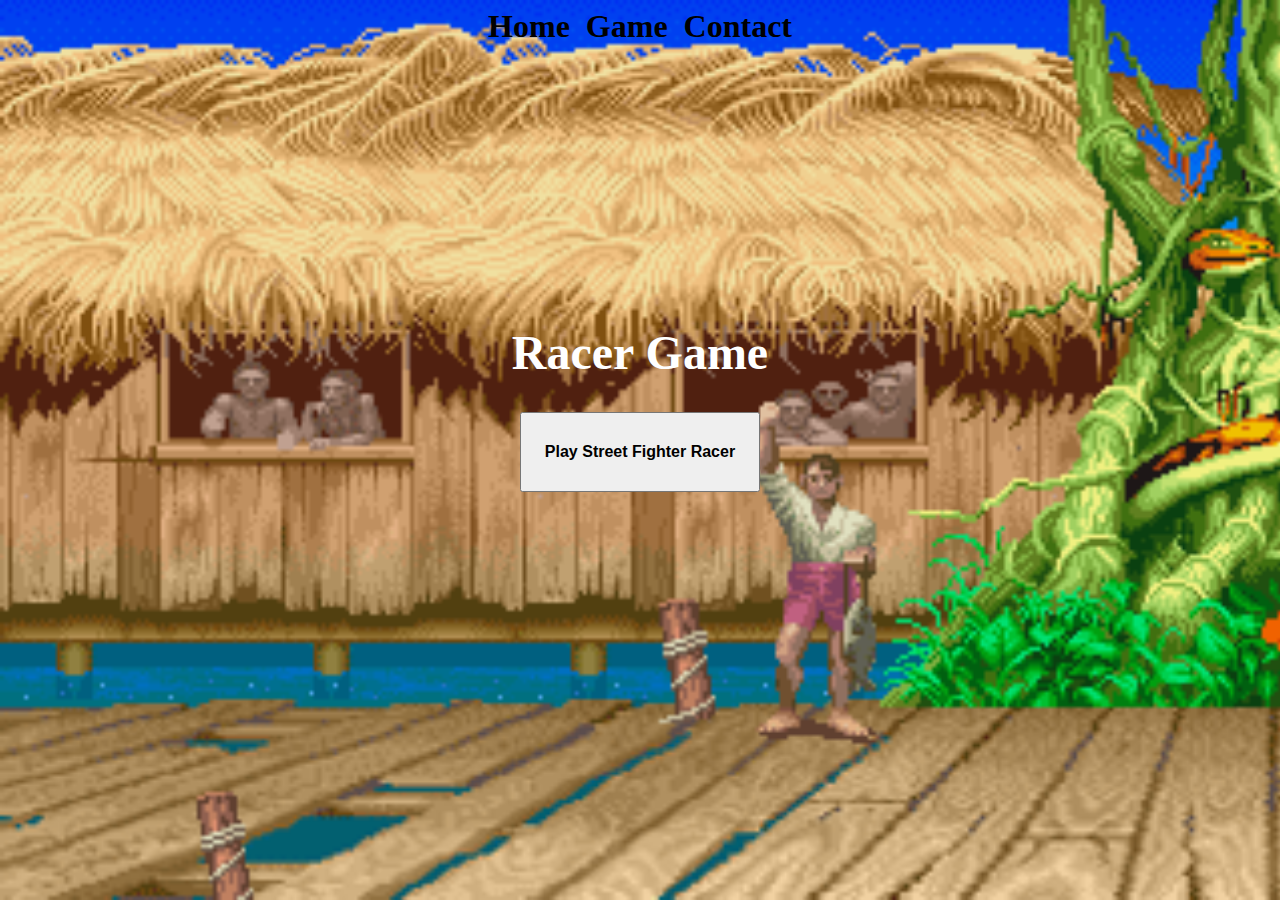
<file: index.html>
<!DOCTYPE html>
<html lang="en">
<head>
    <title>Racing Street Fighter</title>  <!-- overall title page -->
    <link rel="stylesheet" href="stylesheet.css"> <!-- linking css style page to html page -->
</head>
<body>
    <div class="container"> <!-- contains the whole css -->
        <nav>
            <li> Home </li>
            <li> Game</li>
            <li> Contact</li>
        </nav>
        <div class = "centerElements">
            <div class ="header"> <!-- On page header -->
                 <h1>Racer Game</h1>
             </div>
            <div class="link"> <!-- div class for the button and a tag to connect page 1 to page 2 of the html -->
               <button>Play Street Fighter Racer</button>
             </div>
        </div>
    </div>
    <script src="https://code.jquery.com/jquery-3.2.1.js"
    integrity="sha256-DZAnKJ/6XZ9si04Hgrsxu/8s717jcIzLy3oi35EouyE="
    crossorigin="anonymous"></script>
    <script src="main.js"></script>
</body>
</html>
</file>
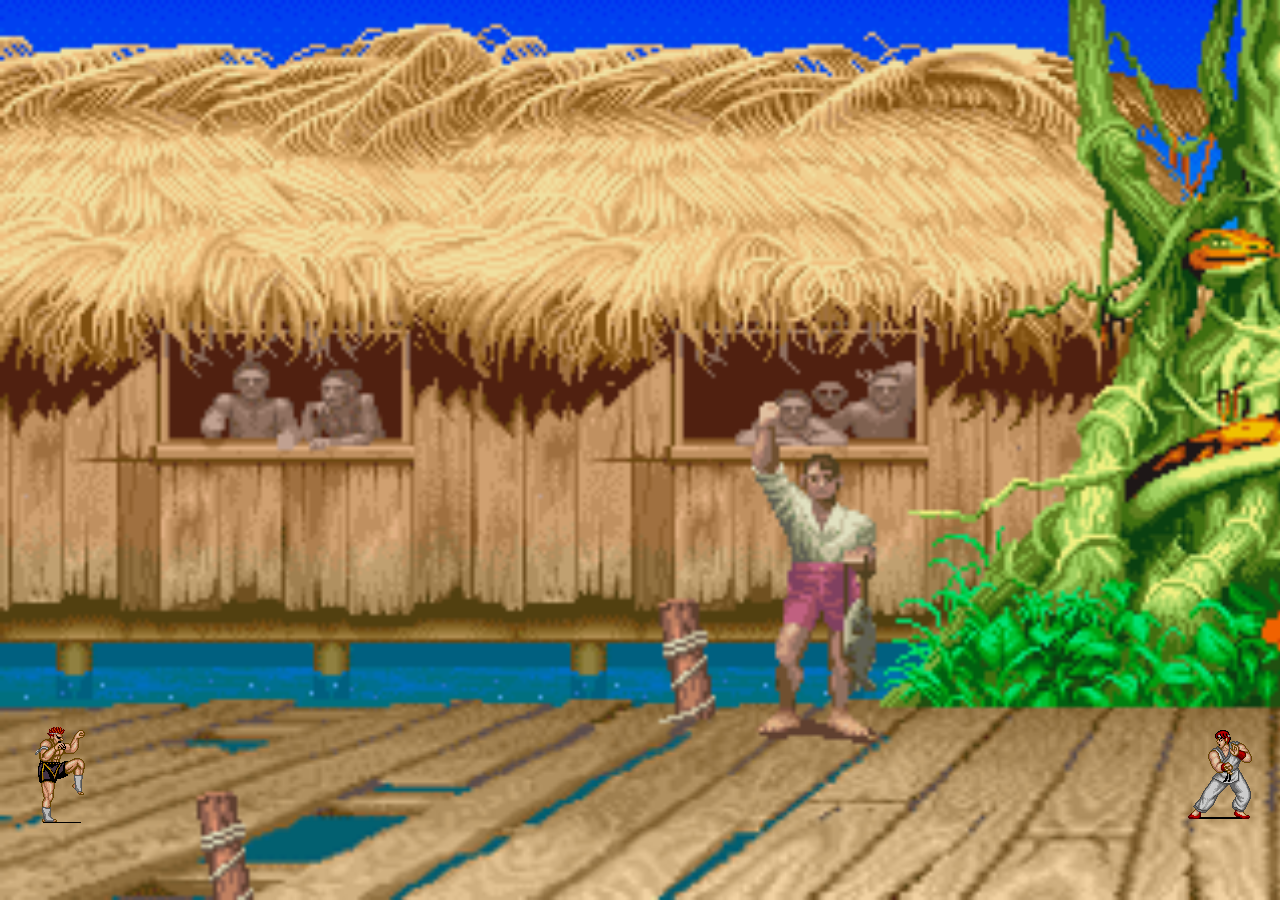
<file: page2.html>
<!DOCTYPE html>
<html lang="en">
<head>
    <title>RACE ME BITCH</title> <!-- overall title page -->
    <link rel="stylesheet" href="stylesheet.css">
</head>
<body>
    <div class="container"> <!-- contains the whole css -->
        <div class="racers"> <!-- div class for selecting all the racers -->
           <div id="red1"> <!-- player 1 --> 
            <img src ="images/ryo.gif">
           </div>  
           <div id="blue1"> <!-- player 2 --> 
                <img src="images/kick.gif">
           </div>
        </div>
    </div>
    <script src="https://code.jquery.com/jquery-3.2.1.js"
    integrity="sha256-DZAnKJ/6XZ9si04Hgrsxu/8s717jcIzLy3oi35EouyE="
    crossorigin="anonymous"></script>
    <script src="main.js"></script>
</body>
</html>
</file>
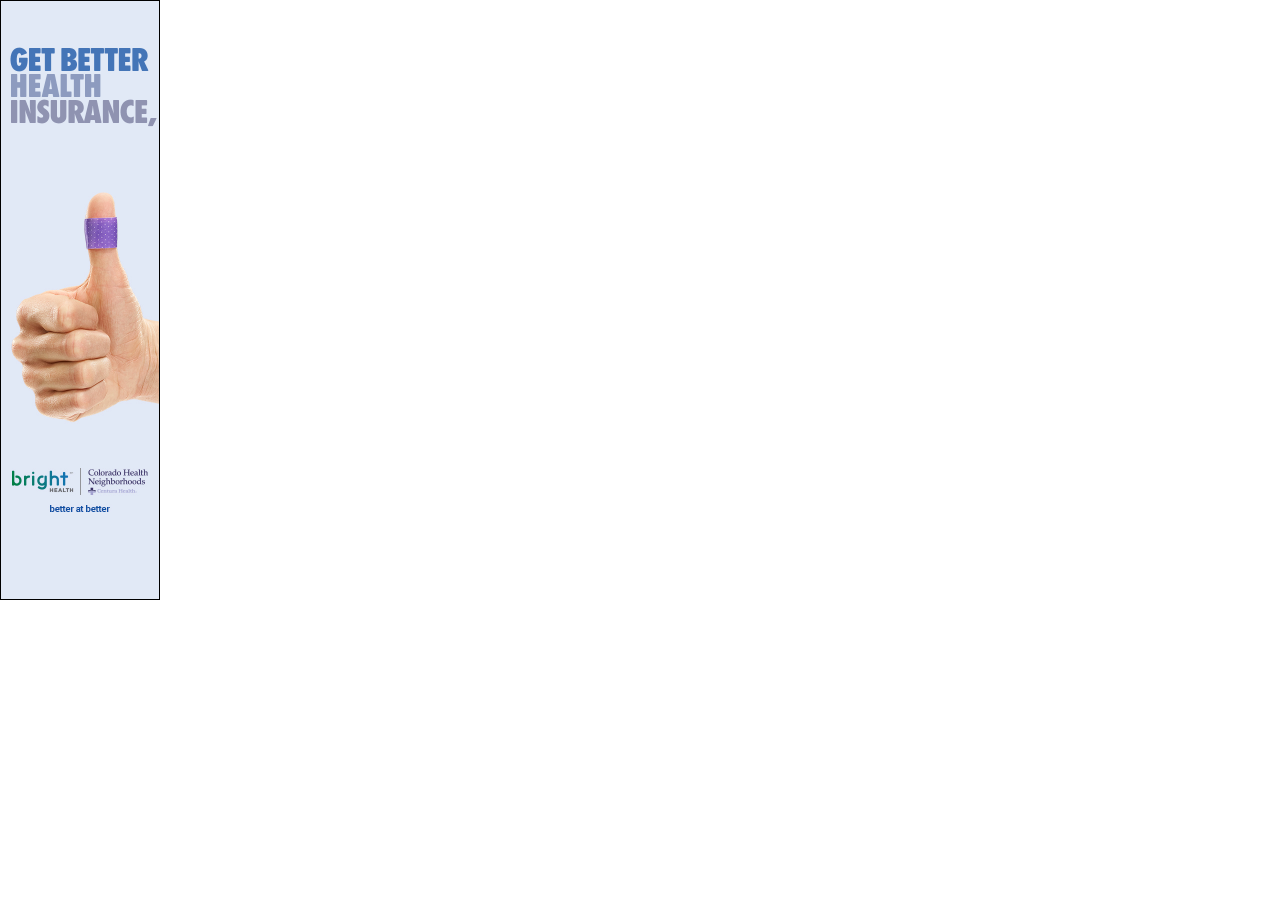
<file: images/Street Fighter - Sprite Database_files/B20442203.html>
<!DOCTYPE html>
<!-- saved from url=(1313)https://ad.doubleclick.net/ddm/adi/N428001.151350QUANTCAST/B20442203.208090109;dc_ver=41.108;sz=160x600;u_sd=1;dc_adk=1872224753;ord=43h2im;click=https%3A%2F%2Fadclick.g.doubleclick.net%2Faclk%3Fsa%3Dl%26ai%[base64]%26num%3D1%26sig%3DAOD64_2aSZ6eoogMEAVIebycCop-heByrg%26client%3Dca-pub-0004615849072972%26adurl%3Dhttp%3A%2F%2Fexch.quantserve.com%2Fr%3Fa%3Dp-c4pnJ8vjgETbV%26labels%3D_qc.clk%2C_click.adserver.rtb%2C_click.rand.79941%26rtbip%3D192.184.68.16%26rtbdata2%[base64]%26redirecturl2%3D;dc_rfl=2,http%3A%2F%2Fspritedatabase.net$2,http%3A%2F%2Fspritedatabase.net%2Fgame%2F2487$0;xdt=1;crlt=VwEZ2)4y0Y;sttr=9;prcl=s? -->
<html><head><meta http-equiv="Content-Type" content="text/html; charset=UTF-8"><script type="text/javascript" async="" src="./Yww8ZxGu.js.download"></script><script>var google_casm=["",0,null,0,0,null,1];</script><style type="text/css">body{margin:0;padding:0;overflow:hidden;}</style><script src="./express_html_inpage_rendering_lib_200_211.js.download" type="text/javascript" crossorigin="anonymous"></script><script type="text/javascript" charset="UTF-8" src="./lidar.js.download"></script></head><body marginwidth="0" marginheight="0"><script>(function() {(function(){var h=this,k=function(a){var b=typeof a;if("object"==b)if(a){if(a instanceof Array)return"array";if(a instanceof Object)return b;var c=Object.prototype.toString.call(a);if("[object Window]"==c)return"object";if("[object Array]"==c||"number"==typeof a.length&&"undefined"!=typeof a.splice&&"undefined"!=typeof a.propertyIsEnumerable&&!a.propertyIsEnumerable("splice"))return"array";if("[object Function]"==c||"undefined"!=typeof a.call&&"undefined"!=typeof a.propertyIsEnumerable&&!a.propertyIsEnumerable("call"))return"function"}else return"null";else if("function"==b&&"undefined"==typeof a.call)return"object";return b},l=function(a,b){var c=Array.prototype.slice.call(arguments,1);return function(){var b=c.slice();b.push.apply(b,arguments);return a.apply(this,b)}};var m=function(a,b){for(var c in a)b.call(void 0,a[c],c,a)};var n=function(a){a=a?a.toLowerCase():"";switch(a){case "normal":return"normal";case "lightbox":return"lightbox";case "push_down":return"push_down"}return null};var p={i:"ad_container_id",A:"hideObjects",X:"mtfTop",W:"mtfLeft",ca:"zindex",m:"mtfDuration",aa:"wmode",Z:"preferFlash",s:"as_kw",u:"as_lat",v:"as_lng",B:"mtfIFPath",o:"expansionMode",U:"top_container",T:"mtfTopFloat",S:"mtfTopDuration",V:"mtfTopWmode",P:"right_container",O:"mtfRightFloat",N:"mtfRightDuration",R:"mtfRightWmode",H:"bottom_container",G:"mtfBottomFloat",F:"mtfBottomDuration",I:"mtfBottomWmode",L:"left_container",K:"mtfLeftFloat",J:"mtfLeftDuration",M:"mtfLeftWmode",$:"mtfRenderFloatInplace",ba:"tryToWriteHtmlInline",j:"debugjs",C:"dcapp",g:"breakoutiframe",D:"inMobileAdSdk"},r=function(a){m(a,function(b,c){if(c.toLowerCase()in q){var e=q[c.toLowerCase()];c in a&&delete a[c];a[e]=b}})},q=function(){var a={};m(p,function(b){a[b.toLowerCase()]=b});return a}();var u=function(a){this.a=a;a:{for(c in a.displayConfigParameters){b:if(a=t,"string"==typeof a)a="string"==typeof c&&1==c.length?a.indexOf(c,0):-1;else{for(var b=0;b<a.length;b++)if(b in a&&a[b]===c){a=b;break b}a=-1}if(!(0<=a)){var c=!0;break a}}c=!1}this.f=c},t=["ad_container_id"],v=function(a){return a.f?a.a.displayConfigParameters:a.a.creativeParameters},w=function(a,b){for(var c=0;c<a.a.primaryFiles.length;++c)if(a.a.primaryFiles[c].type==b)return!0;return!1};var x={pattern:/rendering_lib_((?:[0-9_]+)|(?:latest))\.js$/,c:"rendering_lib_db_$1.js"},y={pattern:/\/[a-z_0-9]+_rendering_lib/,c:"/iframe_buster"},z={pattern:/(.*\/)(.*_)rendering_lib_((?:[0-9_]+)|(?:latest))\.js$/,c:"$1inapp_html_inpage_rendering_lib_$3.js"},A={pattern:/\/[0-9]+\/[a-z_0-9]+rendering_lib.+$/,c:"/ads/studio/cached_libs/modernizr_2.8.3_ec185bb44fe5e6bf7455d6e8ef37ed0e_no-classes.js"},B=function(){var a=[];a.push("e=101");a.push("renderingType=2");a.push("leftOffset=0");a.push("topOffset=0");a.push("t=1");return"?"+a.join("&")},F=function(a){var b=v(a),c=a.a,e=c.renderingLibraryData,f=e.renderingLibrary,d=e.version;if(!/express|image_gallery|dfa7banner|inapp/.test(f)&&("latest"==d||0<=C(d,"200_74"))){if(d=!w(a,"FLASH")){a:{for(d=0;d<a.a.primaryFiles.length;++d){var g=a.a.primaryFiles[d].expandingDisplayProperties;if(g&&"lightbox"==n(g.expansionMode)){d=!0;break a}}d=!1}d=!d}d=d&&null!=window.mraid}else d=!1;d&&(f=f.replace(z.pattern,z.c));"true"==b.debugjs&&(f=f.replace(x.pattern,x.c));(b=h.self==h.top)||(b=window.Y&&window.Y.SandBox&&window.Y.SandBox.vendor,d=window.$sf&&window.$sf.ext,g=window.$WLXRmAd,b=!!(window.IN_ADSENSE_IFRAME||b||d||g));if(!b){a:if(b=v(a).breakoutiframe)b=!!b&&"true"==b.toLowerCase();else{b=a.a.primaryFiles;for(d=0;d<b.length;d++){g=b[d].renderAs;var N=0==(parseInt(b[d].width,10)||0)&&0==(parseInt(b[d].height,10)||0);if("EXPANDABLE"==g||"FLOATING"==g&&!N){b=!0;break a}}b=!1}b=!b}if(b||a.a.previewMode){a:{a=f;b=D();for(d=0;d<b.renderingLibraries.length;d++)if(g=b.renderingLibraries[d],g.url==a&&g.bootstrapFunction){a=g;break a}a=null}a?a.bootstrapFunction():(a=D(),E(f,!!c.a,void 0,void 0,void 0,!0),a.renderingLibraries.push({version:e.version,url:f,loading:!0,bootstrapFunction:null}))}else c=f.replace(y.pattern,y.c),E(c,!0)},C=function(a,b){a=G(a);b=G(b);for(var c=Math.min(a.length,b.length),e=0;e<c;e++)if(a[e]!=b[e])return a[e]-b[e];return a.length-b.length},G=function(a){a=a.split("_");for(var b=[],c=0;c<a.length;c++)b.push(parseInt(a[c],10));return b},E=function(a,b,c,e,f,d){var g=document.createElement("script");g.src=a;g.type=c?c:"text/javascript";g.async=!!b;d&&(g.crossOrigin="anonymous");e&&(g.onload=e);f&&(g.onerror=f);a=document.getElementsByTagName("head");(a&&0!=a.length?a[0]:document.documentElement).appendChild(g)},D=function(){return window.dclkStudioV3=window.dclkStudioV3||{creatives:[],renderingLibraries:[],creativeCount:1}},H=function(a){try{if(null!=(a["cps-top-iframe-beacon"]?a["cps-top-iframe-beacon"]:null))return!0}catch(b){}return a==a.parent?!1:H(a.parent)},I=function(a){if(null!=a){r(a.creativeParameters);if(null!=a.html5Features)for(var b=0;b<a.html5Features.length;++b)"CSS_ANIMATIONS"==a.html5Features[b]&&(a.html5Features[b]="Modernizr.cssanimations");!a.previewMode&&H(h)&&(a.previewMode=!0);a=new u(a);b=D();b.creatives.push(a.a);var c=a.a.creativeParameters;c.creative_unique_id=c.cid+"_"+b.creativeCount++;b=v(a).ad_container_id;a:if((c=v(a).mtfRenderFloatInplace)&&"true"==c.toLowerCase())c=!0;else{c=a.a.primaryFiles;for(var e=0;e<c.length;e++){var f=c[e].renderAs;if("EXPANDABLE"==f||"BANNER"==f){c=!0;break a}}c=!1}if(c&&(!b||""==b)){b="dclk-studio-creative_"+(new Date).getTime();c=a.a;if(c.a){var d=a.a.primaryFiles[0].url;e=document.createElement("div");e.setAttribute("id",b);f=document.createElement("div");f.setAttribute("id","st-rl-html-component");var g=document.createElement("iframe");g.setAttribute("src",d+B());g.setAttribute("frameborder",0);g.setAttribute("scrolling","no");g.setAttribute("allowfullscreen",!0);f.appendChild(g);a:{for(d=0;d<a.a.primaryFiles.length;++d)if("EXPANDABLE"==a.a.primaryFiles[d].renderAs){d=!0;break a}d=!1}d?(d=document.createElement("div"),d.setAttribute("id","st-rl-expanding-component"),d.appendChild(f),e.appendChild(d)):e.appendChild(f);document.body.appendChild(e)}else document.write(['<div id="',b,'"></div>'].join(""));c.creativeParameters.ad_container_id=b;c.creativeParameters.generate_ad_slot="true";null==c.displayConfigParameters&&(c.displayConfigParameters={});c.displayConfigParameters.ad_container_id=b}c=a.a;b=c.renderingLibraryData;e=b.version;if(w(a,"HTML5")&&!("latest"==e||0<=C(e,"200_108"))&&(c=c.html5Features,!("Modernizr"in h)&&"array"==k(c)&&0<c.length)){e=!1;for(f=0;f<c.length;f++)if("svgFilters"!=c[f]&&"svgFeImage"!=c[f]){e=!0;break}e&&E(b.renderingLibrary.replace(A.pattern,A.c),!1)}b=v(a);c=b.inMobileAdSdk;"1"==b.dcapp||"1"==c||/Android ([2-3]|4\.[0-3])/.test(navigator.userAgent)?(b=l(F,a),window.mraid?(E("mraid.js",!1,"text/x-do-not-download",null,null),F(a)):E("mraid.js",!1,"text/javascript",b,b)):F(a)}},J=["studio","rendering","BowResponse","processCreativeData"],K=h;J[0]in K||!K.execScript||K.execScript("var "+J[0]);for(var L;J.length&&(L=J.shift());){var M;if(M=!J.length)M=void 0!==I;M?K[L]=I:K[L]&&K[L]!==Object.prototype[L]?K=K[L]:K=K[L]={}};}).call(this);var creativeData = {width: '160',height: '600',slotWidth: '160',slotHeight: '600',renderingLibraryData: {version: '200_211',renderingLibrary: 'https://s0.2mdn.net/879366/express_html_inpage_rendering_lib_200_211.js'},impressionUrl: 'https://googleads4.g.doubleclick.net/pcs/view?xai\x3dAKAOjsvIKUALLKpH_OTtr4grA8XAp2YN4LZ38WPK_mvICTG_oPetfqgmNX4E7KzbJ-DHyYp6J-e8foswN05iNXD70mxZ6_oUT6HCt1UqYS7BN6YvN9TFqQICvFbe1ZOa9afKaSq6GC-9PA\x26sig\x3dCg0ArKJSzKzZfJPWLEx0EAE\x26urlfix\x3d1\x26adurl\x3d',eventTrackingBaseUrl: 'https://ad.doubleclick.net/activity;src\x3d8141382;pid\x3d208090109;aid\x3d407979086;ko\x3d0;cid\x3d94620701;rid\x3d94623126;rv\x3d1;',customEventTrackingBaseUrl: 'https://ad.doubleclick.net/activity;src\x3d8141382;pid\x3d208090109;aid\x3d407979086;ko\x3d0;cid\x3d94620701;rid\x3d94623126;rv\x3d1;',clickUrl: 'https://adclick.g.doubleclick.net/pcs/click?xai\x3dAKAOjsvIKUALLKpH_OTtr4grA8XAp2YN4LZ38WPK_mvICTG_oPetfqgmNX4E7KzbJ-DHyYp6J-e8foswN05iNXD70mxZ6_oUT6HCt1UqYS7BN6YvN9TFqQICvFbe1ZOa9afKaSq6GC-9PA\x26sig\x3dCg0ArKJSzGM1qir2TViBEAE\x26urlfix\x3d1\x26rm_eid\x3d[rm_exit_id]\x26adurl\x3dhttps://adclick.g.doubleclick.net/aclk%3Fsa%3Dl%26ai%[base64]%26num%3D1%26sig%3DAOD64_2aSZ6eoogMEAVIebycCop-heByrg%26client%3Dca-pub-0004615849072972%26adurl%3Dhttp://exch.quantserve.com/r%3Fa%3Dp-c4pnJ8vjgETbV%26labels%3D_qc.clk,_click.adserver.rtb,_click.rand.79941%26rtbip%3D192.184.68.16%26rtbdata2%[base64]%26redirecturl2%3D',thirdPartyUrls: [{type: 'IMPRESSION_JS',url: 'https://z.moatads.com/centrodcmv2766031408864/moatad.js#moatClientLevel1\x3d20442203\x26moatClientLevel2\x3d3172435\x26moatClientLevel3\x3d208090109\x26moatClientLevel4\x3d94620701\x26zMoatG\x3dct\x3dUS\x26st\x3dCO\x26city\x3d13332\x26dma\x3d171\x26zp\x3d80206\x26bw\x3d4',scrub: 'false'}],clickString: 'BHOaAkkgqWoGtFI6RgwaS7IGYCwAAAAAQATgB4AQCiAXb2N8JoAZH',activeViewUrlPrefix: 'https://pagead2.googlesyndication.com/pcs/activeview?xai\x3dAKAOjstObGBgoNvY_TFvT2cAGrPzy5PhvYhAIS7FCwzVM42NDVVJqNw_diDEkbJV7tbGHZoTD-liSQ6kpwXi8QvlFAc\x26sig\x3dCg0ArKJSzPhOm6jymOt8EAE',activeViewMetadata: 'la\x3d0\x26',dynamicData: '',creativeParameters: {'CREATIVE_PARAMETER_ASSETS_DATA': '{\\\x221509385480839/HIStat_160x600_HTML5/index.html\\\x22:\\\x228141382/1509385480839/HIStat_160x600_HTML5/index.html\\\x22,\\\x22CO_HTML5_Health_Insurance_Stat_160x600.jpg\\\x22:\\\x228141382/CO_HTML5_Health_Insurance_Stat_160x600.jpg\\\x22}', 'CREATIVE_PARAMETER_VIDEO_ASSETS_DATA': '[]', 'CREATIVE_PARAMETER_VIDEO_DATA': '[]', 'CREATIVE_PARAMETER_LAYOUT_CONFIG': '', 'sn': 'N428001.151350QUANTCAST', 'sid': '3172435', 'aid': '407979086', 'buy': '20442203', 'cid': '94620701', 'pid': '208090109', 'rv': '1', 'adv': '8141382', 'exit_suffix': '', 'geo': 'ct\x3dUS\x26st\x3dCO\x26city\x3d13332\x26dma\x3d171\x26zp\x3d80206\x26bw\x3d4', 'clickN': '1', 'sttr': '9', 'prcl': 's', 'dc_ver': '41.108', 'crlt': 'VwEZ2)4y0Y', 'xdt': '1', 'av_ad_key': '1872224753', 'displayHTML5': 'true'},previewMode: false,flashVersion: '0',html5Features: ['Modernizr.borderradius', 'Modernizr.rgba', 'Modernizr.opacity', 'Modernizr.cssgradients', 'Modernizr.inlinesvg', 'Modernizr.csstransforms'],translated_layout: false,enableAsyncLoading: false,primaryFiles: [{type: 'HTML5',renderAs: 'BANNER',width: '160',height: '600',url: 'https://s0.2mdn.net/8141382/1509385480839/HIStat_160x600_HTML5/index.html',hideFlashObjects: false,zIndex: '',customCss: ''}, {type: 'IMAGE',renderAs: 'BACKUP_IMAGE',width: '160',height: '600',url: 'https://s0.2mdn.net/8141382/CO_HTML5_Health_Insurance_Stat_160x600.jpg',hideFlashObjects: false,zIndex: '',customCss: ''}],standardEvents: [{name: 'DISPLAY_TIMER',reportingId: '2'}, {name: 'INTERACTION_TIMER',reportingId: '3'}, {name: 'INTERACTIVE_IMPRESSION',reportingId: '4'}, {name: 'FULL_SCREEN_VIDEO_PLAYS',reportingId: '5'}, {name: 'FULL_SCREEN_VIDEO_COMPLETES',reportingId: '6'}, {name: 'FULL_SCREEN_AVERAGE_VIEW_TIME',reportingId: '7'}, {name: 'MANUAL_CLOSE',reportingId: '8'}, {name: 'BACKUP_IMAGE_IMPRESSION',reportingId: '9'}, {name: 'EXPAND_TIMER',reportingId: '10'}, {name: 'VIDEO_PLAY',reportingId: '11'}, {name: 'VIDEO_VIEW_TIMER',reportingId: '12'}, {name: 'VIDEO_COMPLETE',reportingId: '13'}, {name: 'VIDEO_INTERACTION',reportingId: '14'}, {name: 'VIDEO_PAUSE',reportingId: '15'}, {name: 'VIDEO_MUTE',reportingId: '16'}, {name: 'VIDEO_REPLAY',reportingId: '17'}, {name: 'VIDEO_MIDPOINT',reportingId: '18'}, {name: 'FULL_SCREEN_VIDEO',reportingId: '19'}, {name: 'VIDEO_STOP',reportingId: '20'}, {name: 'VIDEO_ABANDON',reportingId: '22'}, {name: 'VIDEO_UNMUTE',reportingId: '149645'}, {name: 'FULL_SCREEN',reportingId: '286263'}, {name: 'DYNAMIC_CREATIVE_IMPRESSION',reportingId: '536393'}, {name: 'HTML5_CREATIVE_IMPRESSION',reportingId: '871060'}, {name: 'VIDEO_FIRST_QUARTILE',reportingId: '960584'}, {name: 'VIDEO_THIRD_QUARTILE',reportingId: '960585'}],exitEvents: [{name: 'backup image click through url',reportingId: '5137131',destinationUrl: 'https://brighthealthplan.com/lp/individual-health-insurance-co-open-enrollment-period?utm_medium\x3ddisplay\x26utm_campaign\x3d2018-IFP-GTM\x26utm_source\x3dquantcast\x26utm_content\x3dco',targetWindow: '_blank',windowProperties: '',backUpExit: true}, {name: 'clickTag',reportingId: '5137134',destinationUrl: 'https://brighthealthplan.com/lp/individual-health-insurance-co-open-enrollment-period?utm_medium\x3ddisplay\x26utm_campaign\x3d2018-IFP-GTM\x26utm_source\x3dquantcast\x26utm_content\x3dco',targetWindow: '_blank',windowProperties: '',backUpExit: false}],timerEvents: [],counterEvents: []};try {studio.rendering.BowResponse.processCreativeData(creativeData);} catch (e) {/* ignore errors but don't kill js execution. */}})();</script><div id="dclk-studio-creative_1512720530641" style="display: inline-block;"><div id="DfaVisibilityIdentifier_1512720530735" class="GoogleActiveViewClass" style="position: relative; width: 160px; height: 600px; box-sizing: content-box;"><div id="moatPxCont201638" style="position: absolute; overflow: hidden; z-index: -9999; width: 160px; height: 600px;"></div><iframe id="200_211_express_html_inpage_0.if" src="./index(1).html" width="160" height="600" frameborder="0" scrolling="no" allowfullscreen="true" style="width: 160px; height: 600px;"></iframe></div></div><script src="./moatad.js(1).download" type="text/javascript"></script><noscript style="display: none;">&lt;a target="_blank" href="https://adclick.g.doubleclick.net/pcs/click?xai=AKAOjsvIKUALLKpH_OTtr4grA8XAp2YN4LZ38WPK_mvICTG_oPetfqgmNX4E7KzbJ-DHyYp6J-e8foswN05iNXD70mxZ6_oUT6HCt1UqYS7BN6YvN9TFqQICvFbe1ZOa9afKaSq6GC-9PA&amp;amp;sig=Cg0ArKJSzGM1qir2TViBEAE&amp;amp;urlfix=1&amp;amp;rm_eid=5137131&amp;amp;adurl=https://adclick.g.doubleclick.net/aclk%3Fsa%3Dl%26ai%[base64]%26num%3D1%26sig%3DAOD64_2aSZ6eoogMEAVIebycCop-heByrg%26client%3Dca-pub-0004615849072972%26adurl%3Dhttp://exch.quantserve.com/r%3Fa%3Dp-c4pnJ8vjgETbV%26labels%3D_qc.clk,_click.adserver.rtb,_click.rand.79941%26rtbip%3D192.184.68.16%26rtbdata2%[base64]%26redirecturl2%3Dhttps://brighthealthplan.com/lp/individual-health-insurance-co-open-enrollment-period?utm_medium=display&amp;amp;utm_campaign=2018-IFP-GTM&amp;amp;utm_source=quantcast&amp;amp;utm_content=co"&gt;&lt;img src="https://s0.2mdn.net/8141382/CO_HTML5_Health_Insurance_Stat_160x600.jpg" width="160" height="600" border="0" /&gt;&lt;/a&gt;&lt;img width="0px" height="0px" style="visibility:hidden" border="0" src="" /&gt;</noscript><script type="text/javascript">(function() {if (!window.GoogleTyFxhY || typeof window.GoogleTyFxhY.push !== 'function') {window.GoogleTyFxhY = [];}window.GoogleTyFxhY.push({'_scs_': 'BvSEPkkgqWoGtFI6RgwaS7IGYCwAAAAA4AeAEAg','_bgu_': 'https://pagead2.googlesyndication.com/bg/xyxcEPMYnyQfHtFyj8FViRmgUG09fasClMCir8_uuGA.js','_bgp_': 'rKO/iKglBAI+/nDU3ZVkb/+88FaPg/2usWcAHwpzBq7/Myo5+wyJIoA+RcLI4J3hocrD7/KvJnrzd5IGfEo29LuS7eco6pmSpMT8lRNd5GgL/aBsTwfXSMKTTfAajTywoOF5BWZT9z0C9kL7Waem3SntelVrJqpg+Exi7rnY1CnYA63K/vDsadal6Yl+i+IyGEycRHyxf9VEs7R4/70AZYr1sIAdcdE0dNbgbUbzUzKuC5kQO6h2KNLWyfY2NvFFxtHMRRek65BljezI/[base64]/C6BvELkyX0gNd3Ym7bfRsEPkhXZ98jZcCoDAQP0XuuLD6uCWrs11rxaF+7xmRu7tx1cpsmzeEjccbOK/GA7BZEcG0D0/78JS1rOSDKINBXiMVsLOs29ccaw3quWPvCySw3fJF8Kxn00iyiZ0mzM7Id8B5BmSMC2+G8ifUklR0KxbOVWx0GPHldhnGc53myE3Ctd+Xbi5zV/2NYFTt4hPaI9/dWHjFytxPXX8dLKaWfx6kz/WW/YzJM3OmoztQM01k8lON+JaDmxsxb3M7A6OSmCohr+dkm2YUoCxd5/pgdxCBJzcc78ULSIryG7hdrLzWyJFMpcWdsKDwHht0B1XYQ8txV7VyUKHHZZ4ehpW5kjnqQsXnvaztqH8cEKnU/Y1mx+jkqw9kAyrNyQrm6Pl6dW2ediu/sPjmgS4CL7urmIThMmqft8EOvKC2vfbH+D3FPYOxZPKWMUMUkc09USZ8HUCManFjgSeOuz45Qnfq2VxgUFaY2u0/ybFyPwNbyMLh02OaQnBbg0CAwX7sEJ8HqBtfuqw3kn5ofZWaSmvXCw6Y8G1uFS0bApnVn0x+6n8Qhe/GqAjuul2iJyGWwHihkwKmhlxxYhnQGQzgHRBWddwoQAka6MzckTVt5IDFv7wliXMXHp0aSUuX+hrOxjsZtMq+zeCJ8/tHpARXlDQN8ekAk8LJlSpAEz8asxOqEG7XQwZKvd5q3ZnYMtwtx2ARU+QS2bKx1Z3/Lx3794zEwwV9aA8b/EKGjLfZqaL7nfzUIzIetM0FZnVINbQcVXMXeuJXhYC301+3Tbl9eJHZAE1Egw2x9NAi1/YgPW30WSbO6tl0K3KjAT37qePQNNXHiMt3xWIrlvE0zJ4q82KHzy7wbzHgv0FGQbgj2nKVsSdvQrhjo2gFq9WgHjY+/GMT3uiXDfvZUS8ToKgWfQ5RbNcl8Pd3gFmgJXhgYE8ogEMc5ui6gYESuTKBbuLdxfR/R0+i7MBVXuJlV/4wboF5rDWLIfGDVo7v/VvRTosQ5AsGfs4SbJMLHx0qivv7cpOzCDB7AaBu9uG0OBYzRZLhmPwpLJmRqv+R5hojT4Wd85vfp3bGQXmRaJcs0I7LWVO5jKO3zzHjCsQo/wNnEDPN/6lJSgti9pMijN2rwFoOwLGhYxzN2TqU3DKe+ZZf3+Zbn3LZpsvtA9ZfR26+X5E9iu3wueCjPPXKgORS5kvJl0brnKMgzxso750JZKgUA9vJ9z5W/z5zLYzNs1fdp4BNDQA2fHYa25FG7F7FuetligV26zkCGEbJRGwTtm2HTVbOuyOZ5jC90Hnz2y7hT3qEoFUYzzNi9AEQCTtZn3Em9coQA8Y0gC2/ueCk3Geu7pv8RPI7CbQSQva9oJN97rYfePAJF0tHra3lTxLZYKKo0LaJAn8b/C7vhXAfioRUUdVFa6xFO6lOqc/3Cf3EhbaYSofGP3oh+1F2qCE/qKG5mPVDDWe3AVCYojHWCQL1dv5IaqatfsrxZIAlE2T/vNLVsqjd5ldBbMM0Y5zzOxTMdGrvnu18z0br5VUY95/fPrD3IL5B6MzzKRFr3K/YBQQ/diGttY6ejkoMbMzAu1/wGBMo4+G5D4Nf4EbAPyDbpIPQrKPl6q8egKQyKiB+i1EKWyveraVZS0L76C5q3lNZTALjXaTb+BOTP6k6+IC+RX2xhwqaYKxkGpySH8ESebmKbsAuIZVEUtq7rV7Nq+XS89SQNMFpuWH1p+8sE1Tq7XzQjTw8IJoh0KEyvMLHk4pSwYTfA9U/Dp6+JFGyiJavzVdO4GxNixm/TzuxfhkDnr22i0hPKpbg5YxzOCk0McUQxpW468AktmbnDUWUvi+lGIK+6TGvsKkV/[base64]/R1UU9ZXQnruruJqFgx1AoPU6x3Oz3H230BSn7S41mPPNSOCufxgoP5ChKNbPlihYcOgnz8Meska/ISOR4VLm1fYmo2jBkzHh3AwhsAE+QveQnPXvdQNbBxsX3K2fIfJI5lRSNl/PquJ0VK9TbQffmZDC/l+04r3dxaNPUQq2pf9P6pdn0NQ3LJOdZ1FlFVZeoLRjCws+twxfdx3P53AeGUiTI28qTCi75DF/bs83eWxZO7C52AVaWRKUeqNRD4i2v4L7FeQKJnsJcjJyv7HoZsCz/ZYn1HQrbr45SMhV2jo81n+kDiPNhiFBjQCxc56/g6S/wwoIjPZ24qUPfP4iWS/Ig97QSULMk+LTTFUDFAqXr49/7LBKzHZbB0TXveB8AAcPkdrKcbGft2xmx9Lv/KwRG0g3hf2Fwii8nbWOdl7pqbp1i/Y8t/EQd6XI5R1LTzo7Rj0+s8f1wJlJUHUrhJWZTgeYcFRTM0Dscs3iS8ktXQWwBHcHnYR8ilHySJKzCns3pSc19v3Fpk0wD0TuXOU4nJwdU2zUh1m6Hpl6CdpGx0UFOSuZElw9Zp6FzldrGc9p0NCVnOYMBgM8aw7vj8x/QamIzzTz+lhmVFlJtV7P/+iWPX3S8Q0bPH/[base64]/sZj/5ZJ7/iseeDv8ORsgNGuo9qqwfhinSb40krbk2K5jaEkAzgcllsCDnfnWsjqumd1niMbDRqNO8kTMWRjA7zzG1TaeImdzMnWchT04opKssI/qkZDTYDtittME6i0cJMuLWxNvFC3eBsqEzfFSQ9JbuOJCb0aXPJj0OW4Rdlf9NURE8Z04sNJ/kG3Rlfms7JRlbuq7Oxcy4g40WP4xhc48Vt9W3j3QDFLtjL0yjgLwoUuQlcm1t0aPT/z3Dz3wFRstkiVwewGyPHXbksERraDZKglYb1o5KDE17hftH8tvuwC/v7KuFmh2Qa9CM160iP7h0lcXoxQgMGhUwgjXDMxzYvNGu0WIbnQ9regx5H5YKZRRhk9pS9ezrby274R7UW5y3iusI43h1uDMGw/L55+6qu0e+UqpfyOsBRUrljDLVCCb0H2Z0Iyd0f6mJ5EEmBjFCAx2R+S82u6My9Jsoyr0zyULON8HWs9hH4A6hoGToFzWr1xAHj52asz0FQop38LmWFaE3JaSp1KF/QyYWEQ1NC1+j10lwueXOoWXckZ1G+IjWHg7fk7C6IIGxHI+LbtesOjOU2iqsBwHRQmElLcWTbVMzc9+brP+azIW2raQRZhdm/pU3sMn4/HogGXF4eDxr3rVJxUF9xUVShKR31i+cRXvMUBAKpkM3x6tGYYQww6fnq8WBaTug2TsDKOBIbPcP/KMlNOXy1KWVLWJLRo73v4QHX6uXSPor4yTcU5C0Zo9DDQk5BPpcgaf0z2ifLDkKioIcD3y71qd9Hq1LXdMTfMWbAgT9CrOK9ONPpbmubcBju+PZIAZqsghYLLwApw9o4RlvuKD3oEFrOXzkL39CEl8VuHAv3NIRn8bLgG2L+W8eASPWbUf/x2/lZtwY1tZA3nnN7JALxFUcN90oiaUiVAzRHxIYQtMHS4K3dXfPLKWbMD+42NiSHcMZAQYWCszGZpzw1I9vfPq2b/Xyqxx5OT8iyBNl1MDek/OJhJMXLINcU87bbSBUuMDf39c42oUp8Xejvq9SSd5XZAtbwEQ169qCaw/UafYZ7qO5w/FvkVTIL65C1PbuE870a82tebwEmKtEfXYwOqHZ1SH24Z8etu+bxNApsHj0UTRL8TPB/a/j+EGIAz83iUvx/uLmkzvryCytjIf/XOvlS6NeDuR8No7EAJSogkjhQDGqtp+E1rAncTweIkznX4d2fc7zkNN7OrlJ9KUQtB7/MDi89uHjZ9b1SCj0SF1D81iiYloYO8PDJWExjGqgAu3P3SdS5OfnDZZe8FTGIgoKqVknyBz6RBmve6IF3yvkTaZWl/HyldjgdigowHX9zyMOtVZV7xH8QxVjIb0L2JbkWJkYSjVBVukgnHM5h3FGZFnTWLOBI/ehGpsxs+9wfa9vTzqwiSjHy32Sz19Hx44iY7yxTc3wJ3yX6WG9lmMn/[base64]/eL667wic44jCPA/57C6bvhZfz5XWTIOd2yqD0+9XVI7AISXtxlJ0dHPlhgXLzUhD4b88RVYSyVWgzwRm1ME2wwP5kleQr38/G6Q+uz/BPfanu4cHFQhT5NgZ2Iq27fsK0Lu25YkIflU3oq35vKjzVSbiXKb9InckbYv2KXphDyinafbmJoz0Gz/QyvUWdrUFtp5hfIyJ/ZO4rDMHpJMdvIf7ajfso5AVyGnoiO2J/0btUEm6lEanUY+EVfDDSSdT5NVt2506/wTTB0UlsD6Ug0Ed2VZNBd8BjT+BXZ691WNSPPVGCefjEwmyyWCBIlEPmBZeWcdFlh//kLiu1AfA6jhB4nxgcl7BTdEouu0GSWpAP91o8ZpdNxs3aHAb/QNI6ODvIOW6Pgojy9jBREo9w+YGPcaV2E9Xm3NDvSFUxyFPmNbcKHNffmJcJGSBtISUY0SC2gFgCTUnwhZzUjUURLThxQmhaYAB3yajSYyHyQq4LxBaVxWZlG0Z+rCgPF+PqbcfwFQG5sV3pMpZSfzy0oosbx7QhwURP6CexOQreNq3kps4NPaFbfOlsf9oZX/owNJKbxznfnpJChU96B/dR3K6Eoe2X3wmrzCSpEPhids0tZaZm88ENSgHAdgXT/bI+ERGUKaA+/cLMOmDR5K5nNA0xa7VQQM8XFOlO/NpShxkE1s7+5G2ZRS371RY8t/4sFccHu1cy8Jq3k0yELhL+fV3iY2p9z/8n4RiT0JRM35Vqsu2Rz6toRHFQte3q08K3HFNlUO4RXhSc9ZAKGEEesGlAUl53jBekOLCdltMrIMuvGZ+SLwvYMyIRJK7h8ZOyIQOtY7VrGYP79atv/[base64]/HXpptkJtXExG9UojRQiMzxOXKC6lisXuYiX/OLMQHEWMXESY1y/7pWa4fuo2hlis1NTyrYRwJHaaHhSf1kqsjel7UpTQpCltwbk0HbM1A2EHbQHoXvJTHpHbiZVvSAxEs95PMqKXhs/AKOcNKrH6di1BiJ2BkGDOvKbsoSys7TNRydbV/m3EQ1pkjwZzNEi/msRtny0A3XCNUO3pOdJVQ4+Fm3+8LxxG6K6wnvYSVGJhAKfImyisVCR5pgr94xA0EM2QZJ//NkLUttB2RfGBORjuVdlDa7Z820Apv8gL0mk2KysRaPe4pk2DeAiIqGdHZ2sEGIVhihSOeCsWDjeFjoDyEXRwtodrcS6PBS/WrlN/txj92aQN8xj+QbaCvYWmXVujDJvDl/Q3yZk/arGW7x4E40MoxkpxyCPooZnvkI/HNM5HLLJDjxWbUaYWbCKNotkpFvZYXtit51W67SA0wYf2GSSwVbJmzdrMq+XHORCJf73USGlH3z53zSrZI01DFjwiopekVo8qzUs2YzqsfEZuaMsaH9XofKVAQ40Y95/d98DuKfTfYg0Cn2G73xtnZaNF93dK6KbDZAM5wpQ\x3d\x3d','_ifr_': 'true'});var gsodar = document.createElement('script');gsodar.type = 'text/javascript';gsodar.async = true;gsodar.src = '//tpc.googlesyndication.com/sodar/Yww8ZxGu.js';var s = document.getElementsByTagName('script')[0];s.parentNode.insertBefore(gsodar, s);})();</script><iframe src="./Ix4UrfoN.html" width="0" height="0" style="display: none;"></iframe></body></html>
</file>
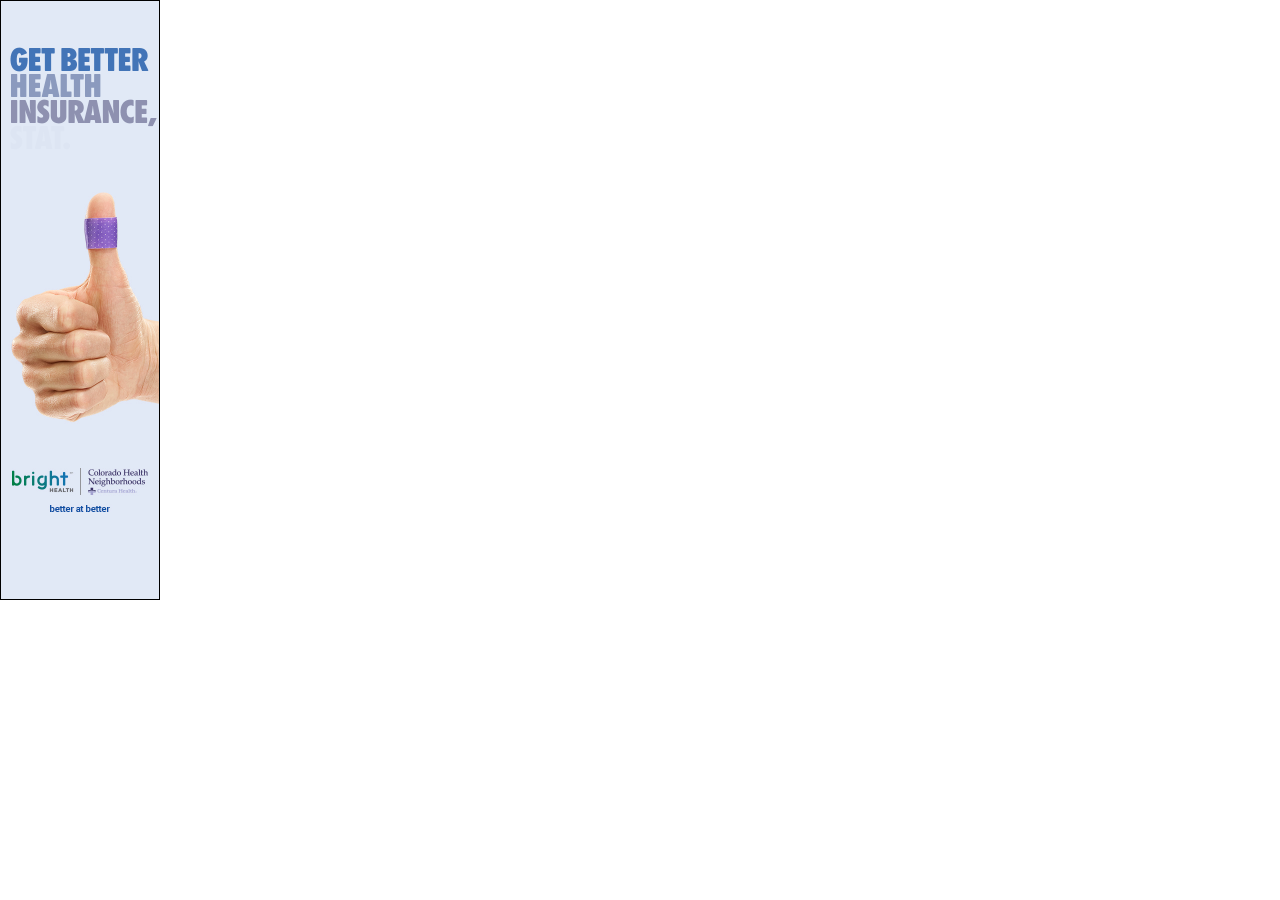
<file: images/Street Fighter - Sprite Database_files/index(1).html>
<!DOCTYPE html>
<!-- saved from url=(0073)https://s0.2mdn.net/8141382/1509385480839/HIStat_160x600_HTML5/index.html -->
<html lang="en"><head><meta http-equiv="Content-Type" content="text/html; charset=UTF-8">
    <meta name="ad.size" content="width=160,height=600">
     
    <link rel="StyleSheet" href="./bh.css" type="text/css">  
    <script type="text/javascript">
		var clickTag = "http://www.google.com";
	</script>
<script type="text/javascript">
    
      (function() {
        var relegateNavigation = '';
        var handleClickTagMessage = function(e) {
          try {
            var eventData = JSON.parse(e.data);
          } catch (err) {
            return;
          }
          if (eventData.isInitClickTag) {
            if (eventData.clickTags) {
              for (var i = 0; i < eventData.clickTags.length; i++) {
                var clkTag = eventData.clickTags[i];
                window[clkTag.name] = clkTag.url;
              }
            } else if (eventData.clickTag) {
              window.clickTag = eventData.clickTag;
            }
            relegateNavigation = eventData.relegateNavigation;
          }
        };

        if (open.call) {
          window.open = function(open) {
            return function(url, name, features) {
              if (relegateNavigation === 'parent') {
                var message = {'clickTag': url, 'isPostClickTag': true};
                parent.postMessage(JSON.stringify(message), '*');
              } else {
                var args = [url, name];
                if (features) {
                  args.push(features);
                }
                open.apply(window, args);
              }
            };
          }(window.open);
        }

        if (window.addEventListener) {
          window.addEventListener(
              'message', handleClickTagMessage, false);
        } else {
          window.attachEvent('onmessage', handleClickTagMessage);
        }
      })();
    
  </script></head>
	<body>
		<div id="bh">
			<img id="bg" src="./bg(1).jpg">
			<img class="txt1" src="./txt1.png" style="visibility: inherit; opacity: 1;">
			<img class="txt2" src="./txt2.png" style="visibility: inherit; opacity: 1;">
            <img class="txt3" src="./txt3.png" style="visibility: inherit; opacity: 1;">
			<img class="txt4" src="./txt4.png" style="visibility: inherit; opacity: 1;">
			<div id="cta" style="visibility: inherit; opacity: 1;">
				<svg viewBox="0 0 120 21" width="120" height="21">
					<path fill="#e1e8f6" d="M37.8,9.2h-3.2V7.3h3.7V6H33v8h5.4v-1.3h-3.7v-2.2h3.2V9.2z M39.5,8.1v6h1.6V9.8
	c0.2-0.4,0.6-0.6,1-0.6c0.3,0,0.6,0.1,0.7,0.2c0.1,0.2,0.2,0.4,0.2,0.7V14h1.6v-3.9c0-0.7-0.2-1.3-0.5-1.7c-0.3-0.4-0.8-0.6-1.4-0.6
	c-0.7,0-1.3,0.3-1.7,0.8l0-0.7H39.5z M49.5,8c-0.2,0-0.3-0.1-0.5-0.1c-0.6,0-1,0.3-1.3,0.8l0-0.7h-1.5v6h1.6v-3.9
	c0.2-0.4,0.6-0.6,1.2-0.6c0.2,0,0.4,0,0.6,0L49.5,8z M50.1,11.1c0,1,0.3,1.7,0.8,2.3c0.5,0.6,1.2,0.8,2.1,0.8s1.6-0.3,2.1-0.8
	c0.5-0.6,0.8-1.3,0.8-2.2l0-0.4c-0.1-0.8-0.3-1.5-0.9-2c-0.5-0.5-1.2-0.7-2-0.7c-0.6,0-1.1,0.1-1.5,0.4c-0.4,0.3-0.8,0.6-1,1.1
	C50.2,9.9,50.1,10.4,50.1,11.1L50.1,11.1z M52,9.7c0.2-0.3,0.5-0.5,0.9-0.5c0.4,0,0.7,0.2,0.9,0.5c0.2,0.3,0.3,0.7,0.3,1.3
	c0,0.7-0.1,1.1-0.3,1.4c-0.2,0.3-0.5,0.4-0.9,0.4c-0.4,0-0.7-0.2-0.9-0.5c-0.2-0.3-0.3-0.7-0.3-1.3C51.7,10.5,51.8,10,52,9.7z
	 M58.6,5.5H57V14h1.6V5.5z M61.6,5.5H60V14h1.6V5.5z M66.9,8.1v6h1.6V9.8c0.2-0.4,0.6-0.6,1-0.6c0.3,0,0.6,0.1,0.7,0.2
	c0.1,0.2,0.2,0.4,0.2,0.7V14H72v-3.9c0-0.7-0.2-1.3-0.5-1.7c-0.3-0.4-0.8-0.6-1.4-0.6c-0.7,0-1.3,0.3-1.7,0.8l0-0.7H66.9z
	 M73.2,11.1c0,1,0.3,1.7,0.8,2.3c0.5,0.6,1.2,0.8,2.1,0.8s1.6-0.3,2.1-0.8c0.5-0.6,0.8-1.3,0.8-2.2l0-0.4c-0.1-0.8-0.3-1.5-0.9-2
	c-0.5-0.5-1.2-0.7-2-0.7c-0.6,0-1.1,0.1-1.5,0.4c-0.4,0.3-0.8,0.6-1,1.1C73.3,9.9,73.2,10.4,73.2,11.1L73.2,11.1z M75.1,9.7
	c0.2-0.3,0.5-0.5,0.9-0.5c0.4,0,0.7,0.2,0.9,0.5c0.2,0.3,0.3,0.7,0.3,1.3c0,0.7-0.1,1.1-0.3,1.4s-0.5,0.4-0.9,0.4
	c-0.4,0-0.7-0.2-0.9-0.5c-0.2-0.3-0.3-0.7-0.3-1.3C74.8,10.5,74.9,10,75.1,9.7z M83.9,8.1h-1.2l-1.1,3.8l-0.8-3.8h-1.5l1.5,6h1.3
	l1.1-3.8l1.1,3.8h1.3l1.5-6h-1.5L85,11.9L83.9,8.1z"></path>
				</svg>
				<div id="sheen" style="transform: matrix(1, 0, -0.57734, 1, 0, 0);"></div>
			</div>
			<!-- <div id="guide"></div> -->
			<div id="loading" style="visibility: hidden; opacity: 0;"></div>
			<div id="border"></div>
			<!--clicktag button-->
			<a id="background_exit" href="javascript:window.open(window.clickTag)"></a>
		</div>
	    <script src="./tweenmax_1.19.0_643d6911392a3398cb1607993edabfa7_min.js.download"></script>
	    <script src="./bh.js.download" type="text/javascript"></script>       
	
</body></html>
</file>
<file: stylesheet.css>
Body{
    min-height: 100%; /* margin 0 so no white spaces /*  */
    margin: 0;
    background-image: url( "images/bridge.gif");
    background-size: cover; /* background size to cover the whole screen and no repeat to have it not repeast */
    background-repeat: no-repeat;

 }
 

.container{
    height: 100vh;
    /* height: 100vw; */
    
    
}
.centerElements{ /* centering the header and click button so they match up. */
  padding-top: 15rem;
}

.header{  /* h1 positioning  */
    display: flex;
    justify-content: center;
    text-align: center;
}

h1{  /* h1 styling  */
    font-weight: bold;
    color: white;
    font-size: 3rem;
}

.link{  /* href positioning  */
    display: flex;
    justify-content: center;
}

a{
   
    text-decoration: none;
    font-size: 1rem;
}
  
button{  /* button styling  */
    height: 5rem;
    width: 15rem;
    color:black; /* color of a tag  */
    font-weight: bold;
    text-align: center; 
    font-size: 1rem;
}

#red1{  /* positiong for the character 'player 1'  */
position: absolute;
right: 0;
bottom: 8vh;
transform: rotateY(180deg);
}

#blue1{ /* positiong for the character 'player 2'  */
color:blue;
position: absolute;
bottom: 8vh;

}

nav{ /* nav styling and positioning  */
    display: flex;
    flex-direction: row;
    justify-content: flex-end;
    color: black;
    font-weight: bold;
    list-style-type: none;
    padding-right: 30rem;
}

li{
   padding: .5rem; 
   font-size: 2rem;
}

@media (max-width: 600px), (min-width: 520px) {

}
</file>
<file: images/Street Fighter - Sprite Database_files/bh.css>
/*--------------------- Globals ---------------------*/
:focus { outline:none; }
::-moz-focus-inner { border:0; }
html, body { background-color: #fff; margin: 0; padding: 0; }
#bh { background-color: #e1e8f6; position: absolute; top: 0px; left: 0px; width: 160px; height: 600px; overflow: hidden;
transform-style: preserve-3d;
perspective: 400;
-webkit-transform-style: preserve-3d;
-webkit-perspective: 400;		
}
#bh svg { position: absolute; overflow: hidden; }
#bh div { display: block; overflow: hidden; position: absolute; background: transparent; }
#bh img { display: block; width: 100%; height: auto; position: absolute; }

#bh #cta { background: #104fa3; width: 120px; height: 21px; bottom: 46px; right: 20px; border-radius: 3px; -webkit-border-radius: 3px; }
#bh #cta #sheen { width: 240px; height: 21px; left: 240px; opacity: .4; transform: skewX(-30deg); -webkit-transform: skewX(-30deg);
background: -moz-linear-gradient(left,  rgba(255,255,255,0) 25%, rgba(255,255,255,1) 50%, rgba(255,255,255,0) 75%);
background: -webkit-linear-gradient(left,  rgba(255,255,255,0) 25%,rgba(255,255,255,1) 50%,rgba(255,255,255,0) 75%);
background: linear-gradient(to right,  rgba(255,255,255,0) 25%,rgba(255,255,255,1) 50%,rgba(255,255,255,0) 75%);
}

/*--------------------- IE/Utilities ---------------------*/
/* #bh #guide { background: transparent url('guide.png') 0 0 no-repeat; width: 100%; height: 100%; opacity: .5; } */
#bh #border { background: transparent; border: 1px solid #000; width: 158px; height: 598px; position: absolute; top: 0; left: 0; }
#bh #background_exit { display: block; overflow: hidden; background: transparent; width: 100%; height: 100%; position: absolute;  }
#bh #loading { background: #e1e8f6; width: 100%; height: 100%; }
#bh .hide { display: none; }
</file>
